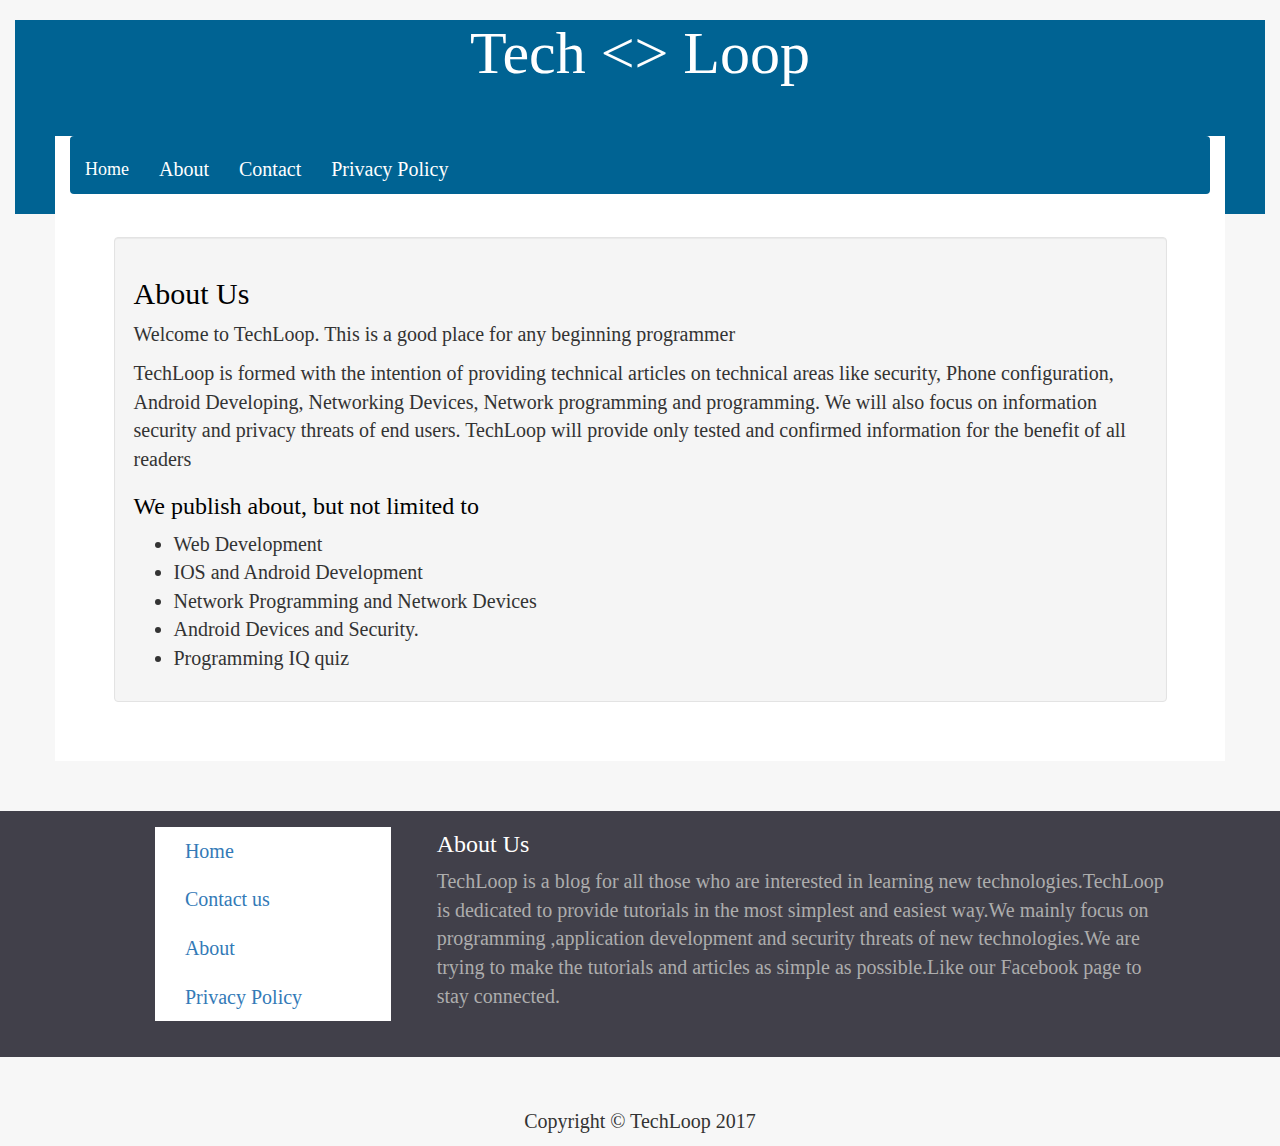
<file: About.html>
<!DOCTYPE html>
<!--
To change this license header, choose License Headers in Project Properties.
To change this template file, choose Tools | Templates
and open the template in the editor.
-->
<!DOCTYPE html>
<html lang="en">

<head>

    <meta charset="utf-8">
    <meta http-equiv="X-UA-Compatible" content="IE=edge">
    <meta name="viewport" content="width=device-width, initial-scale=1">
    <meta name="description" content="">
    <meta name="author" content="">

    <title>About-TechLoop</title>

    <!-- Bootstrap Core CSS -->
    <link href="css/bootstrap.min.css" rel="stylesheet">

    <!-- Custom CSS -->
    <link href="css/blog-home.css" rel="stylesheet">
    <link href="css/Footer-white.css" rel="stylesheet">
    <!-- HTML5 Shim and Respond.js IE8 support of HTML5 elements and media queries -->
    <!-- WARNING: Respond.js doesn't work if you view the page via file:// -->
    <!--[if lt IE 9]>
        <script src="https://oss.maxcdn.com/libs/html5shiv/3.7.0/html5shiv.js"></script>
        <script src="https://oss.maxcdn.com/libs/respond.js/1.4.2/respond.min.js"></script>
    <![endif]-->
    <script src="js/jquery.js"></script>

    <!-- Bootstrap Core JavaScript -->
    <script src="js/bootstrap.min.js"></script>

</head>

<body>

    <!-- Navigation -->
    	
              <div class="container-fluid">
			  
				
			  <div  id="hCon" style="background:#006393;">
				<h1 id="LoopHead" style="">Tech <> Loop</h1>
					
			  <div class="container">
			   <nav class="navbar navbar-inverse " role="navigation" id="bar">
            <!-- Brand and toggle get grouped for better mobile display -->
            <div class="navbar-header">
                <button type="button" class="navbar-toggle" data-toggle="collapse" data-target="#bs-example-navbar-collapse-1">
                    <span class="sr-only">Toggle navigation</span>
                    <span class="icon-bar"></span>
                    <span class="icon-bar"></span>
                    <span class="icon-bar"></span>
                </button>
                <a class="navbar-brand" href="index.html" id="page">Home</a>
            </div>
            
            <!-- Collect the nav links, forms, and other content for toggling -->
            <div class="collapse navbar-collapse" id="bs-example-navbar-collapse-1">
                <ul class="nav navbar-nav">
                    <li>
                        <a href="About.html">About</a>
                    </li>
                  
                    <li>
                        <a href="contact.html">Contact</a>
                    </li>
                    <li>
                        <a href="privacypolicy.htm">Privacy Policy</a>
                    </li>
                </ul>
            </div>
            <!-- /.navbar-collapse -->
            </div>	
            </div>
        </div> <!--div class="container"-->
        <!-- /.container -->
           
    </nav>
	  </div>  
    
    <div class="container">
            <div class="row">
                <div class="well" style="margin:2% 5% 5% 5%">
                    <h2>About Us</h2>
                    <p>Welcome to TechLoop. This is a good place for any beginning programmer</p>
                    <p>TechLoop is formed with the intention of providing technical articles on
                    technical areas like security, Phone configuration, Android Developing, Networking Devices, Network programming and programming.
                    We will also focus on information security and privacy threats of end users. TechLoop will provide only tested and confirmed information for the benefit of all readers</p>
                        
                    <h3>We publish about, but not limited to</h3>
                    <ul>
                        <li>Web Development</li>
                        <li>IOS and Android Development</li>
                        <li>Network Programming and Network Devices</li>
                        <li>Android Devices and Security.</li>
                        <li>Programming IQ quiz</li>
                    </ul>    
                        
                  </div>  
                  
            </div>    
    </div>      
    
    <footer>
        
            <div class="row">
    
                    <div class="col-md-1"></div>
                    
                    <div class="col-md-3">
                         <ul class="alert" id="footerL">
                                   <li id="footerhome"><a href="index.html">Home</a></li>
                                   <li><a href="contact.html">Contact us</a></li>
                                   <li><a href="About.html">About</a></li>
                                   <li><a href="Privacy.html">Privacy Policy</a></li>
                        </ul>  
                    </div>  
    
                     <div class="col-md-7" id="footerabout">
     
                        <h3 id="footerh" class="">About Us</h5>
                        <p id="footerp">
                            TechLoop is a blog for all those who are interested in learning new
                            technologies.TechLoop is dedicated to provide tutorials in the most
                            simplest and easiest way.We mainly focus on programming ,application 
                            development and security threats of new technologies.We are trying to make
                            the tutorials and articles as simple as possible.Like our Facebook page to
                            stay connected.  
                        </p>
                       
                     </div>
                         
            </div>
          
    </footer>
             <p class="text-center">Copyright © TechLoop 2017</p>
    
</body>
<style>
    
#page
{
    color:white;
}    

</style>
</html>
</file>
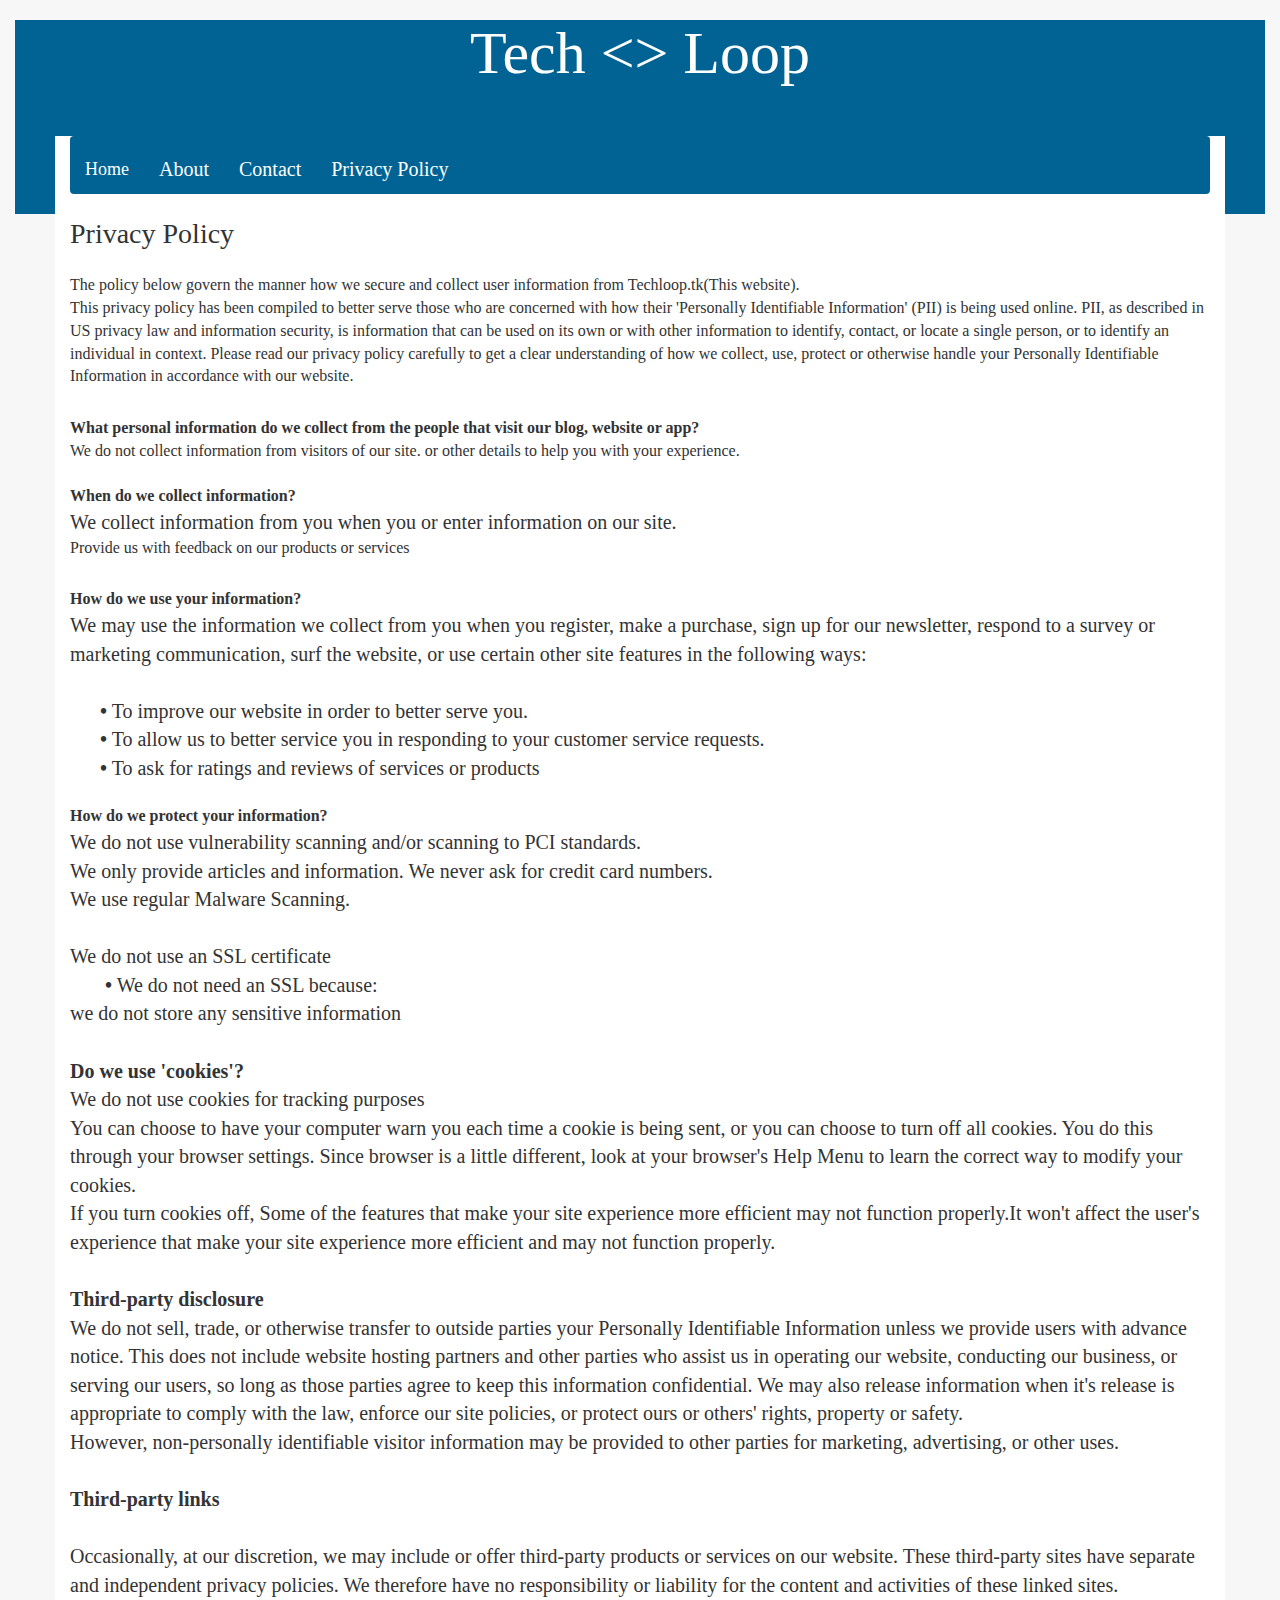
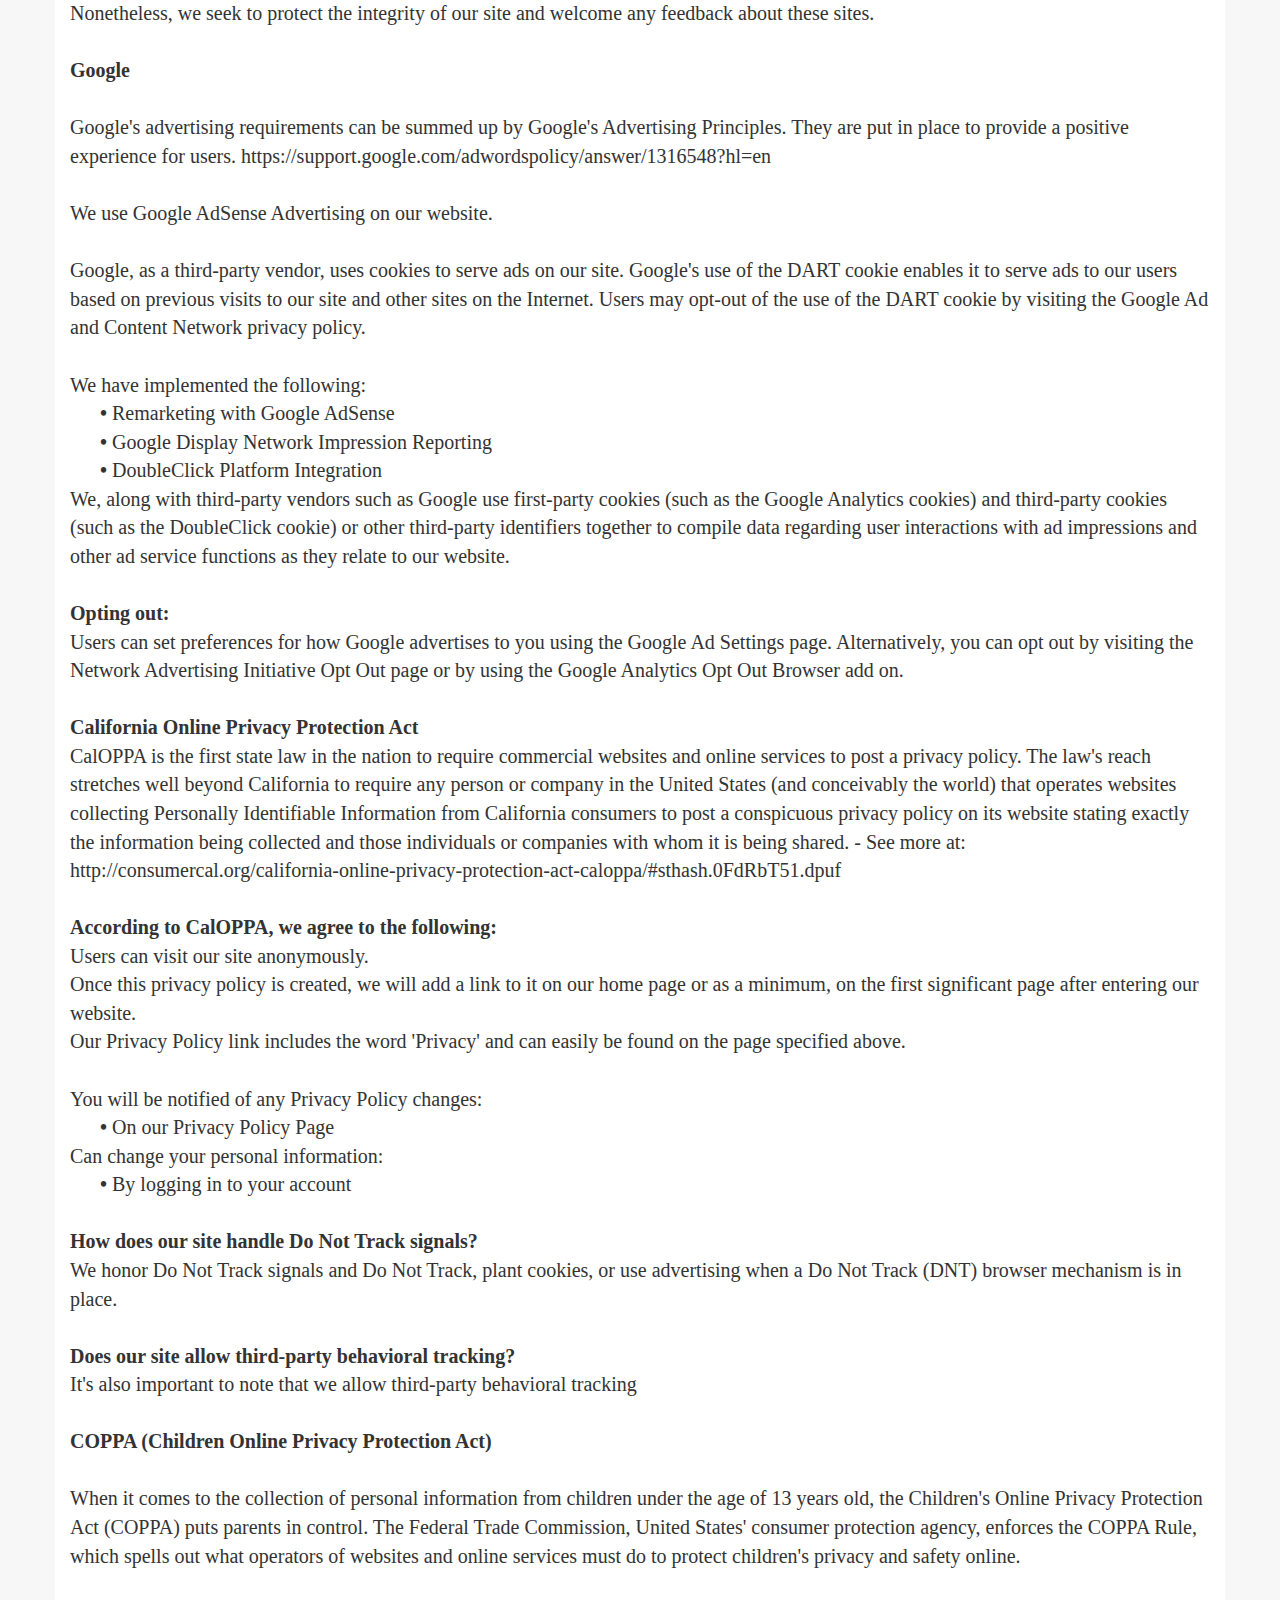
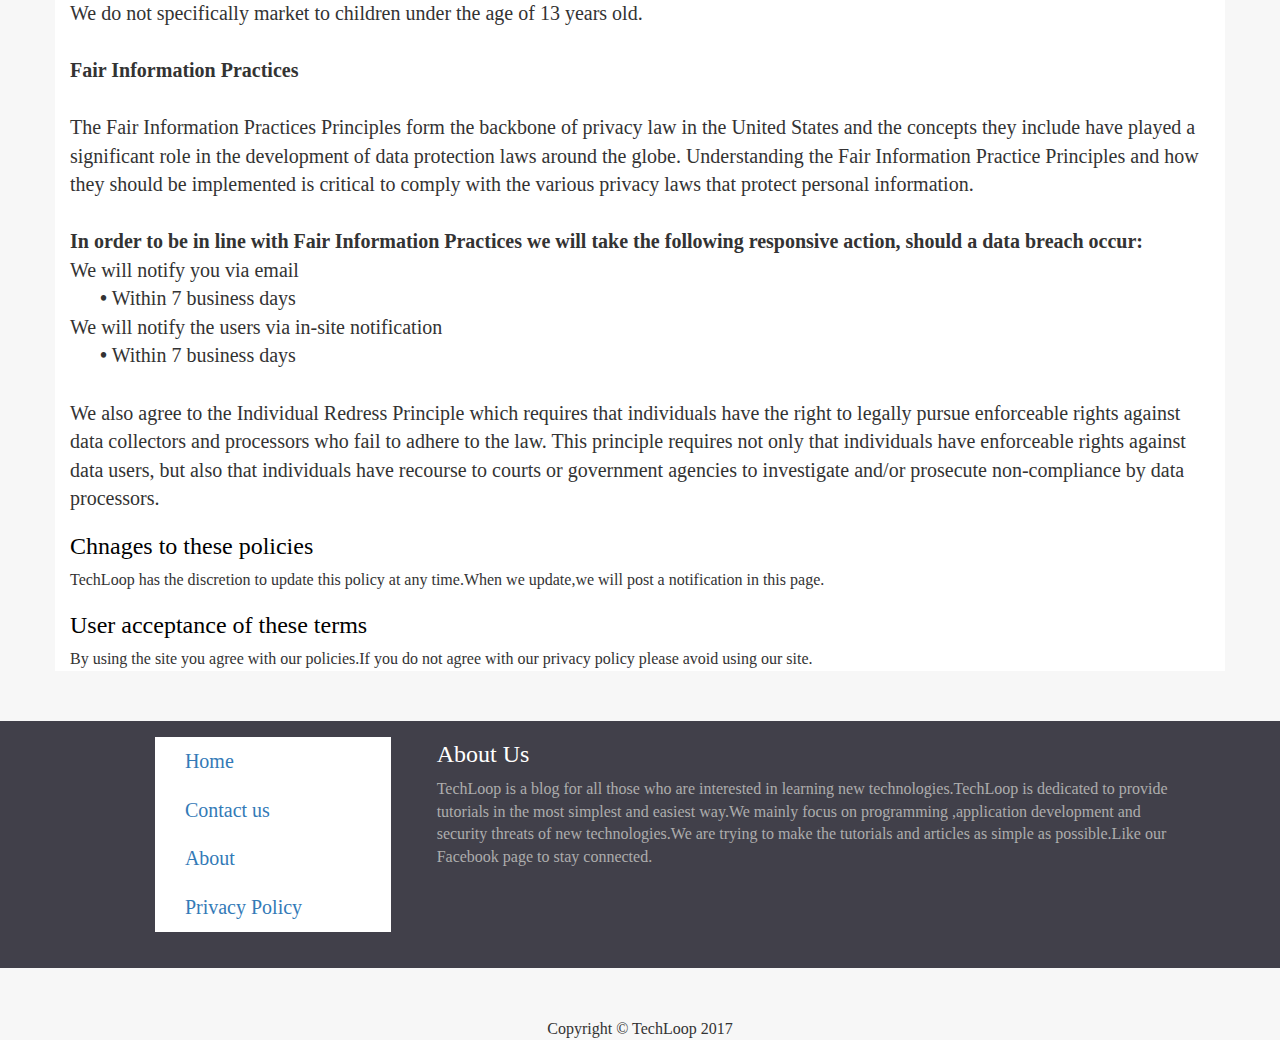
<file: privacypolicy.htm>
<!--
To change this license header, choose License Headers in Project Properties.
To change this template file, choose Tools | Templates
and open the template in the editor.
-->
<!DOCTYPE html>
<html lang="en">

<head>

    <meta charset="utf-8">
    <meta http-equiv="X-UA-Compatible" content="IE=edge">
    <meta name="viewport" content="width=device-width, initial-scale=1">
    <meta name="description" content="">
    <meta name="author" content="">

    <title>Privacypolicy-TechLoop</title>

    <!-- Bootstrap Core CSS -->
    <link href="css/bootstrap.min.css" rel="stylesheet">
      <link href="css/Footer-white.css" rel="stylesheet">
    <!-- Custom CSS -->
    <link href="css/blog-home.css" rel="stylesheet">
    <script src="js/jquery.js"></script>

    <!-- Bootstrap Core JavaScript -->
    <script src="js/bootstrap.min.js"></script>

    <!-- HTML5 Shim and Respond.js IE8 support of HTML5 elements and media queries -->
    <!-- WARNING: Respond.js doesn't work if you view the page via file:// -->
    <!--[if lt IE 9]>
        <script src="https://oss.maxcdn.com/libs/html5shiv/3.7.0/html5shiv.js"></script>
        <script src="https://oss.maxcdn.com/libs/respond.js/1.4.2/respond.min.js"></script>
    <![endif]-->

</head>

<body>
       <div class="container-fluid">
			  
				
			  <div  id="hCon" style="background:#006393;">
				<h1 id="LoopHead" style="">Tech <> Loop</h1>
					
			  <div class="container">
			   <nav class="navbar navbar-inverse " role="navigation" id="bar">
            <!-- Brand and toggle get grouped for better mobile display -->
            <div class="navbar-header">
                <button type="button" class="navbar-toggle" data-toggle="collapse" data-target="#bs-example-navbar-collapse-1">
                    <span class="sr-only">Toggle navigation</span>
                    <span class="icon-bar"></span>
                    <span class="icon-bar"></span>
                    <span class="icon-bar"></span>
                </button>
                <a class="navbar-brand" href="index.html" id="page">Home</a>
            </div>
            
            <!-- Collect the nav links, forms, and other content for toggling -->
            <div class="collapse navbar-collapse" id="bs-example-navbar-collapse-1">
                <ul class="nav navbar-nav">
                    <li>
                        <a href="About.html">About</a>
                    </li>
                  
                    <li>
                        <a href="contact.html">Contact</a>
                    </li>
                    <li>
                        <a href="privacypolicy.htm">Privacy Policy</a>
                    </li>
                </ul>
            </div>
            <!-- /.navbar-collapse -->
            </div>	
            </div>
        </div> <!--div class="container"-->
        <!-- /.container -->
           
    </nav>
	  </div>  
    
   
    <style>
#page
{
    color:white;
}        
#ppBody
{
    
}

#ppHeader
{
    font-family:verdana;
    font-size:21pt;
    width:100%;
    margin:0 auto;
}
p{
    
    font-family:verdana;
    font-size:12pt;
    width:100%;
    margin:0 auto;
}
.ppConsistencies
{
    display:none;
}
.innerText
{
    font-weight: normal;
}
</style>
<div class="container">
<div id='ppHeader'> Privacy Policy</div><div id='ppBody'><div class='ppConsistencies'><div class='col-2'>
            <div class="quick-links text-center"><h4>Information Collection</h4></div>
        </div><div class='col-2'>
            <div class="quick-links text-center"><h4>Information Usage</h4></div>
        </div><div class='col-2'>
            <div class="quick-links text-center"><h4>Information Protection</h4></div>
        </div><div class='col-2'>
            <div class="quick-links text-center"><h4>Cookie Usage</h4></div>
        </div><div class='col-2'>
            <div class="quick-links text-center"><h4>3rd Party Disclosure</h4></div>
        </div><div class='col-2'>
            <div class="quick-links text-center"><h4>3rd Party Links</h4></div>
        </div><div class='col-2'></div></div><div style='clear:both;height:10px;'></div><div class='ppConsistencies'><div class='col-2'>
            <div class="col-12 quick-links2 gen-text-center">Google AdSense</div>
        </div><div class='col-2'>
            <div class="col-12 quick-links2 gen-text-center">
                    Fair Information Practices
                    <div class="col-8 gen-text-left gen-xs-text-center" style="font-size:12px;position:relative;left:20px;">Fair information<br> Practices</div>
                </div>
        </div><div class='col-2'>
            <div class="col-12 quick-links2 gen-text-center coppa-pad">
                    COPPA

                </div>
        </div><div class='col-2'>
            <div class="col-12 quick-links2 quick4 gen-text-center caloppa-pad">
                    CalOPPA

                </div>
        </div><div class='col-2'>
            <div class="quick-links2 gen-text-center">Our Contact Information<br></div>
        </div></div><div style='clear:both;height:10px;'></div>
        
<div class='innerText'>
    <p>The policy below govern the manner how we secure and collect user information from Techloop.tk(This website).</p>
    <p style="font-size:">This privacy policy has been compiled to better 
        serve those who are concerned with how their 'Personally Identifiable Information' 
        (PII) is being used online. PII, as described in US privacy law and information 
        security,
        is information that can be used on its own or with other information to identify,
        contact, or locate a single person, or to identify an individual in context. 
        Please read our privacy policy carefully to get a clear understanding of 
        how we collect, use, protect or otherwise handle your Personally Identifiable
        Information in 
        accordance with our website.<br></div><span id='infoCo'></span><br><div class='grayText'><strong>
               
      <p >What personal information do we collect from the people that 
          visit our blog, website or app?</p></div>
        
     <p class="innerText">
     We do not collect information from visitors of our site. or other details
      to help you with your experience.</p>
     
                            
  <p><br>When do we collect information?</p><div class='innerText'>We collect information from you when you or enter information on our site.</p></div><p style="font-weight: normal">Provide us with feedback on our products or services</p><span id='infoUs'></span><br><div class='grayText'>
                           <p>How do we use your information?<p></div><div class='innerText'>
                               We may use the information we collect from you when you register, make a purchase,
                               sign up for our newsletter, respond to a survey or marketing communication, surf
                               the website, or use certain other site features in the following ways:<br><br></div>
                           <div class='innerText'>&nbsp;&nbsp;&nbsp;&nbsp;&nbsp; <strong>&bull;</strong> To 
                               improve our website in order to better serve you.</div><div class='innerText'>&nbsp;&nbsp;&nbsp;&nbsp;&nbsp; 
                                   <strong>&bull;</strong> To allow us to better service you in responding to your
                                   customer service requests.</div><div class='innerText'>&nbsp;&nbsp;&nbsp;&nbsp;&nbsp; 
                                       <strong>&bull;</strong> To ask for ratings and reviews of services or products</div>
                           <span id='infoPro'></span><p><br><strong>How do we protect your information?</strong>
                           <p><div class='innerText'>We do not use vulnerability scanning and/or scanning 
                             to PCI standards.</div><div class='innerText'>We only provide articles and 
                             information. We never ask for credit card numbers.</div><div class='innerText'>
                             We use regular Malware Scanning.<br><br></div><div class='innerText'>
                             We do not use an SSL certificate</div><div class='innerText'>&nbsp;&nbsp
                             &nbsp;&nbsp;&nbsp; <strong>&bull;</strong> We do not need an SSL
                             because:</div><div class='innerText'>we do not store any sensitive information</div>
                             <span id='coUs'></span><br><strong>Do we use 'cookies'?</strong><div class='innerText'>
                                 We do not use cookies for tracking purposes <br>You can choose to have your computer
                                 warn you each time a cookie is being sent, or you can choose to turn off all cookies.
                                 You do this through your browser settings. Since browser is a little different, 
                                 look at your browser's Help Menu to learn the correct way to modify your cookies.</div><div class='innerText'>
                                     If you turn cookies off, Some of the features that make your site experience more 
                                     efficient may not function properly.It won't affect the user's experience that make 
                                     your site experience more efficient and may not function properly.</div>
                             
                             <span id='trDi'></span><br><div class='grayText'><strong>Third-party disclosure</strong></strong></div>
                                     We do not sell, trade, or otherwise transfer to outside parties your Personally
                                    Identifiable Information unless we provide users with advance notice. This does
                                    not include website hosting partners and other parties who assist us in 
                                    operating our website, conducting our business, or serving our users, so long
                                    as those parties agree to keep this information confidential. We may also 
                                    release information when it's release is appropriate to comply with the law, 
                                    enforce our site policies, or protect ours or others' rights, property or 
                                    safety. <br>However, non-personally identifiable visitor information may 
                                    be provided to other parties for marketing, advertising, or other uses. </div>
<span id='trLi'></span><br><div class='grayText'><strong>Third-party links</strong></div><br /><div class='innerText'>
    Occasionally, at our discretion, we may include or offer third-party products 
    or services on our website. These third-party sites have separate and independent
    privacy policies. We therefore have no responsibility or liability for the content and 
    activities of these linked sites. Nonetheless, we seek to protect the integrity of our 
    site and welcome any feedback about these sites.</div><span id='gooAd'></span><br><div 
        class='blueText'><strong>Google</strong></div><br /><div class='innerText'>Google's
            advertising requirements can be summed up by Google's Advertising Principles. 
            They are put in place to provide a positive experience for users. 
            https://support.google.com/adwordspolicy/answer/1316548?hl=en <br><br>
            <div class='innerText'>We use Google AdSense Advertising on our website.
            </div><div class='innerText'><br>Google, as a third-party vendor, uses
                cookies to serve ads on our site. Google's use of the DART cookie
                enables it to serve ads to our users based on previous visits to our 
                site and other sites on the Internet. Users may opt-out of the use of 
                the DART cookie by visiting the Google Ad and Content Network privacy
                policy.<br></div><div class='innerText'><br></strong>We have implemented the following:
                    </strong></div><div class='innerText'>&nbsp;&nbsp;&nbsp;&nbsp;&nbsp; <strong>&bull;
                        </strong> Remarketing with Google AdSense</div>
            <div class='innerText'>&nbsp;&nbsp;&nbsp;&nbsp;&nbsp; <strong>&bull;</strong> Google 
                Display Network Impression Reporting</div><div class='innerText'>&nbsp;&nbsp;&nbsp;
                    &nbsp; <strong>&bull;</strong> DoubleClick Platform Integration<br>
                    </strong></div>We, along with third-party vendors such as Google 
                    use first-party cookies (such as the Google Analytics cookies) and 
                    third-party cookies (such as the DoubleClick cookie) or other third-party 
                    identifiers together to compile data regarding user interactions with ad 
                    impressions and other ad service functions as they relate to our website. 
        </div><div class='innerText'><br><strong>Opting out:</strong><br></p>
                Users can set preferences for how Google advertises to you 
                using the Google Ad Settings page. Alternatively, you can opt out by 
                
                visiting the Network Advertising Initiative Opt Out page or by using 
                the
                Google Analytics Opt Out Browser add on.<br><span id='calOppa'></span><br><div class='blueText'><strong>California Online Privacy Protection Act</strong><div class='innerText'>CalOPPA is the first state law in the nation to require commercial websites and online services to post a privacy policy.  The law's reach stretches well beyond California to require any person or company in the United States (and conceivably the world) that operates websites collecting Personally Identifiable Information from California consumers to post a conspicuous privacy policy on its website stating exactly the information being collected and those individuals or companies with whom it is being shared. -  See more at: http://consumercal.org/california-online-privacy-protection-act-caloppa/#sthash.0FdRbT51.dpuf<br></div><div class='innerText'><br><strong>According to CalOPPA, we agree to the following:</strong><br><div class='innerText'>Users can visit our site anonymously.<div class='innerText'>Once this privacy policy is created, we will add a link to it on our home page or as a minimum, on the first significant page after entering our website.<br><div class='innerText'>Our Privacy Policy link includes the word 'Privacy' and can easily be found on the page specified above.</div><div class='innerText'><br>You will be notified of any Privacy Policy changes:<div class='innerText'>&nbsp;&nbsp;&nbsp;&nbsp;&nbsp; <strong>&bull;</strong> 
                                        On our Privacy Policy Page<br><div class='innerText'>Can change your personal information:</div><div class='innerText'>&nbsp;&nbsp;&nbsp;&nbsp;&nbsp; <strong>&bull;</strong> By logging in to your account</div><div class='innerText'><br><strong>How does our site handle Do Not Track signals?</strong><br></div><div class='innerText'>We honor Do Not Track signals and Do Not Track, plant cookies, or use advertising when a Do Not Track (DNT) browser mechanism is in place. </div><div class='innerText'><br><strong>Does our site allow third-party behavioral tracking?</strong><br></div><div class='innerText'>It's also important to note that we allow third-party behavioral tracking</div><span id='coppAct'></span><br><div class='blueText'><strong>COPPA (Children Online Privacy Protection Act)</strong></div><br /><div class='innerText'>When it comes to the collection of personal information from children under the age of 13 years old, the Children's Online Privacy Protection Act (COPPA) puts parents in control.  The Federal Trade Commission, United States' consumer protection agency, enforces the COPPA Rule, which spells out what operators of websites and online services must do to protect children's privacy and safety online.<br><br></div><div class='innerText'>We do not specifically market to children under the age of 13 years old.</div><span id='ftcFip'></span><br><div class='blueText'><strong>Fair Information Practices</strong></div><br /><div class='innerText'>The Fair Information Practices Principles form the backbone of privacy law in the United States and the concepts they include have played a significant role in the development of data protection laws around the globe. Understanding the Fair Information Practice Principles and how they should be implemented is critical to comply with the various privacy laws that protect personal information.<br><br></div><div class='innerText'><strong>In order to be in line with Fair Information Practices we will take the following responsive action, should a data breach occur:</strong></div><div class='innerText'>We will notify you via email</div><div class='innerText'>&nbsp;&nbsp;&nbsp;&nbsp;&nbsp; <strong>&bull;</strong> Within 7 business days</div><div class='innerText'>We will notify the users via in-site notification</div><div class='innerText'>&nbsp;&nbsp;&nbsp;&nbsp;&nbsp; <strong>&bull;</strong> Within 7 business days</div><div class='innerText'><br>We also agree to the Individual Redress Principle which requires that individuals have the right to legally pursue enforceable rights against data collectors and processors who fail to adhere to the law. This principle requires not only that individuals have enforceable rights against data users, but also that individuals have recourse to courts or government agencies to investigate and/or prosecute non-compliance by data processors.</div> </div>
                
                <h3>Chnages to these policies</h3>
                <p class="innerText">
                    TechLoop has the discretion to update this policy at any time.When we update,we will post a notification in this page.
                 
                </p>
                
                <h3>User acceptance of these terms</h3>
                <p class="innerText">
                    By using the site you agree with our policies.If you do not agree with our privacy policy please avoid using our site.
                </p>
                </div>
                                
            </div> </div>  </div>    </div> </div>  </div>                 
       <footer>
            <div class="row">
    
                    <div class="col-md-1"></div>
                    
                    <div class="col-md-3">
                         <ul class="alert" id="footerL">
                                   <li id="footerhome"><a href="index.html">Home</a></li>
                                   <li><a href="contact.html">Contact us</a></li>
                                   <li><a href="About.html">About</a></li>
                                   <li><a href="Privacy.html">Privacy Policy</a></li>
                        </ul>  
                    </div>  
    
                     <div class="col-md-7" id="footerabout">
     
                        <h3 id="footerh" class="">About Us</h5>
                        <p id="footerp">
                            TechLoop is a blog for all those who are interested in learning new
                            technologies.TechLoop is dedicated to provide tutorials in the most
                            simplest and easiest way.We mainly focus on programming ,application 
                            development and security threats of new technologies.We are trying to make
                            the tutorials and articles as simple as possible.Like our Facebook page to
                            stay connected.  
                        </p>
                       
                     </div>
                         
            </div>
          
    </footer>
       <div>      
        <p class="text-center">Copyright © TechLoop 2017</p>
      </div>      
    </body>
    </html><!-- CONTAINER>
</file>
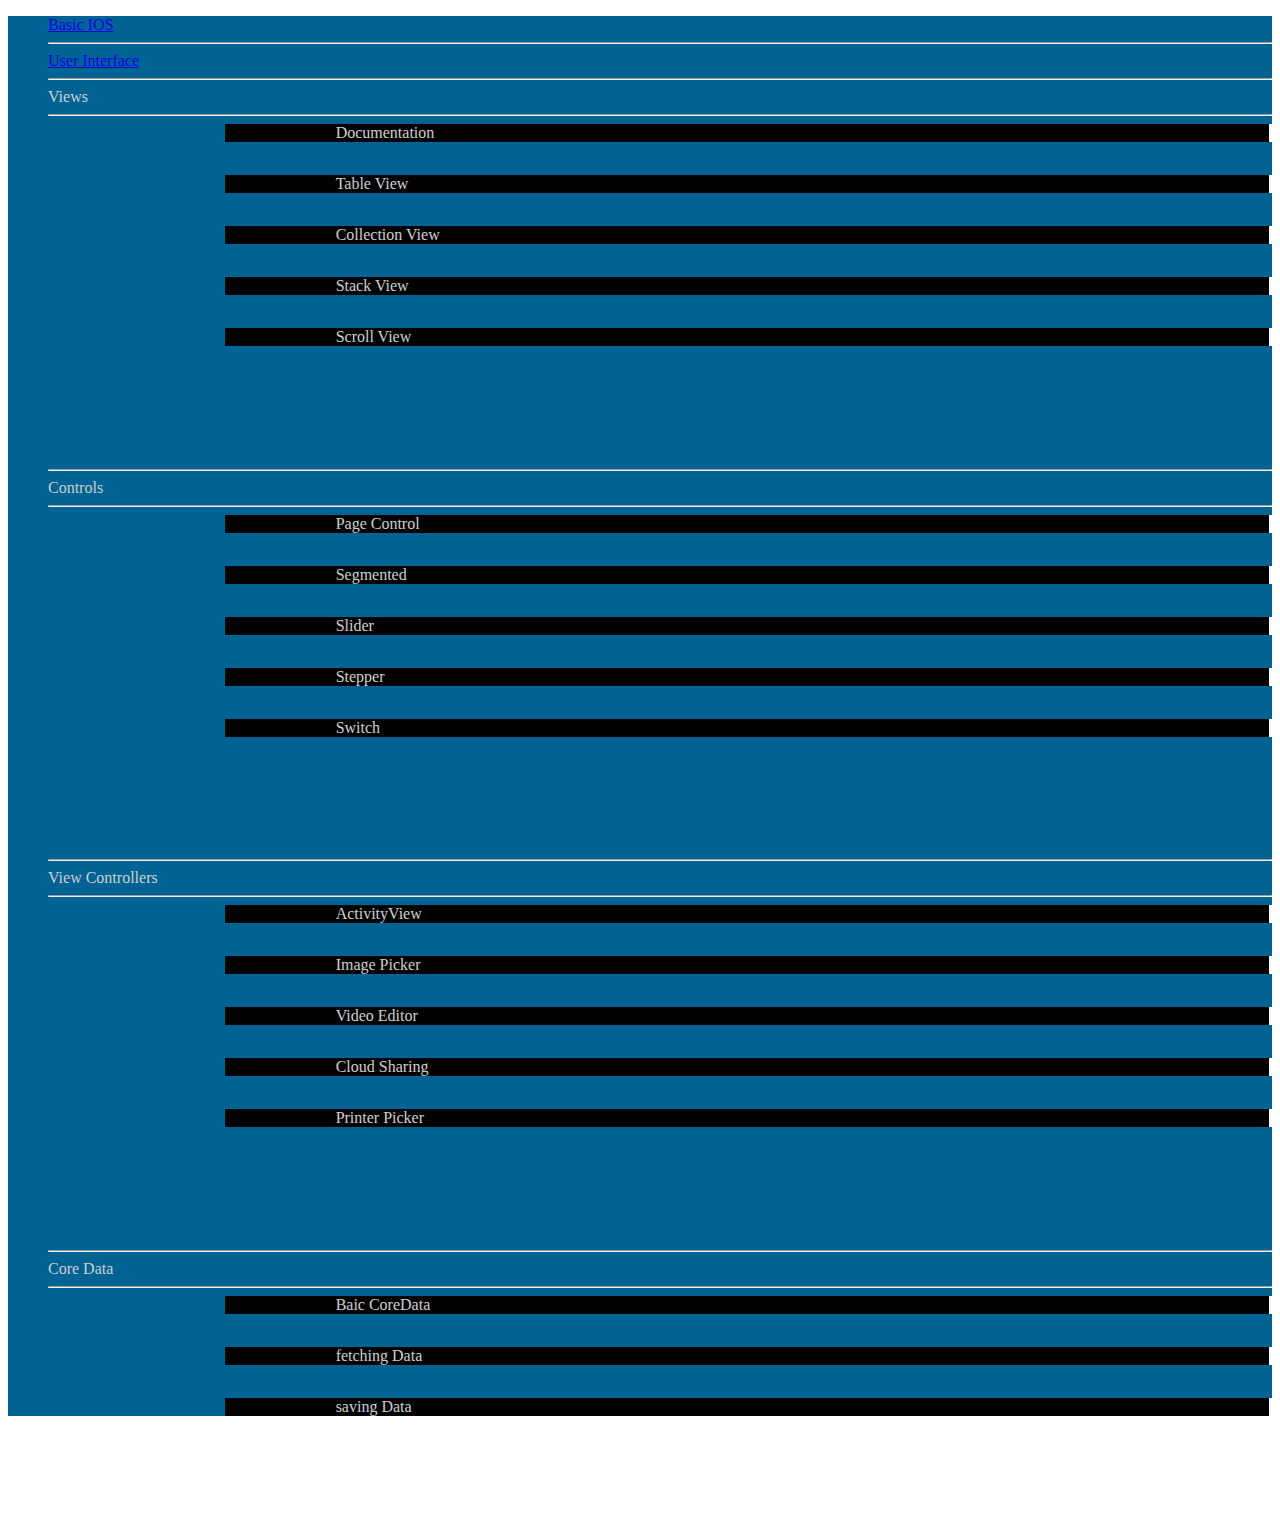
<file: IOS/links.html>
<!DOCTYPE html>
<!--
To change this license header, choose License Headers in Project Properties.
To change this template file, choose Tools | Templates
and open the template in the editor.
-->
<html>
    <head>
        <title>TODO supply a title</title>
        <meta charset="UTF-8">
        <meta name="viewport" content="width=device-width, initial-scale=1.0">
    </head>
    <body>
          <div>
                  <ul id="cover" class="list-group-item">
                     <li><a href="basic.php">Basic IOS</a>
                     </li>
                     <!--hr>
                       <ul id="innerUl">
                            <li id="check"><a>Baic CoreData </a></li>
                           
                            <li><a>fetching Data</a></li>
                            
                            <li>saving Data</li>
                           
                        </ul-->
                     
                     <hr>
                     <li><a href="userint.php">User Interface</li>
               
                     
                     <!--hr>
                        <ul id="innerUl">
                            <li id="check"><a>Storyboard</a></li>
                           
                            <li><a>UI Elements</a></li>
                            
                            <li>saving Data</li>
                           
                        </ul-->
                     <hr>
                     <li><a>Views</a></li>
                     <hr>
                        <ul id="innerUl">
                            <li id="check"><a href="https://developer.apple.com/documentation/uikit/uiview" target="_blank">Documentation</a></li>    
                            <li id="check"><a href="tableview.php">Table View</a></li>
                           
                            <li><a href="collectionview.php">Collection View</a></li>
                            
                            <li><a href="stackview.php">Stack View</a></li>
                            
                            <li><a href="scrollview.php">Scroll View</a></li>
                            
                        </ul>
                     <hr>
                     <li><a>Controls</a></li>
                     <hr>
                        <ul id="innerUl">
                            <li id="check"><a href="tableview.php">Page Control</a></li>
                           
                            <li><a href="collectionview.php">Segmented</a></li>
                            
                            <li><a href="stackview.php">Slider</a></li>
                            
                            <li><a href="scrollview.php">Stepper</a></li>
                            
                             <li><a href="scrollview.php">Switch</a></li>
                             
                        </ul>
                     <hr>
                     <li><a>View Controllers</a></li>
                     <hr>
                        <ul id="innerUl">
                            <li id="check"><a href="tableview.php">ActivityView</a></li>
                           
                            <li><a href="collectionview.php">Image Picker</a></li>
                            
                            <li><a href="stackview.php">Video Editor</a></li>
                            
                            <li><a href="scrollview.php">Cloud Sharing</a></li>
                            
                             <li><a href="scrollview.php">Printer Picker</a></li>
                             
                        </ul>
                     <hr>
                     <li>Core Data</li>
                     <hr>
                        <ul id="innerUl">
                            <li id="check"><a href="basic.php">Baic CoreData</a></li>
                           
                            <li><a href="basic.php">fetching Data</a></li>
                            
                            <li><a href="basic.php">saving Data</a></li>
                           
                        </ul>
                     
		  </ul>		 
          </div>
    
     <style type="text/css">
        body{
            font:book antiqua;    
        }  
        #cover{
            background:#006393;
            
        }
        #cover li {
             color:#00aced;
        }
        #cover li{
            
            display:block;
            text-decoration:none;
            color:#cfcfcf
        }
        #innerUl{
              //background:#ccccff;
              
             x
           // margin-top:-5%;
           // margin-bottom:-5%;
              padding-left:10%;
             margin-bottom:10%;
              
        }
        #innerUl li:hover{
           opacity:1;
        } 
        #innerUl li  {
            margin-bottom:3%;
            border-right:solid white;
            margin-left:5%;
            ///opacity:0.5;
            background:#020202;
            padding-left:10%;
            text-decoration:none;
            font-style:strong;
           
          
        }
        #innerUl li a{
             color:#cfcfcf;
            text-decoration:none;
             display:block;
        }
    </style>    
    </body>
   
</html>
</file>
<file: css/Footer-white.css>
footer
        {
            background:#41404a;
            color:;
        }
        #footerh
        {
            color:white;
        }
        #footerp
        {
            color:#adadad;
        }
        #footerL li
        {
            display:block;
            text-decoration: none;
            padding:10px 30px 10px 30px;
            background:white;
            width:100%;
            
        }
        #footerhome
        {
            background:white;
            
        }
        #footerL
        {
            margin-left:10%;
        }
        #footerL li a:hover
        {
           
            text-decoration:none;
            opacity:0.8;
        }
        #footer-copyright{
                margin-bottom: -15px;
                text-align: center;
                color: #777;
        }
        @media screen and (max-width: 768px)
        {
            #footerL li
            {
                display:block;
                width:100%;
                padding:10px 10px 10px 10px;
                align:center;
            }
            #footerL
            {
                width:auto;
                text-align:justify;
            }
            
            #footerL li a
            {
                text-align:center;
                
            }
            #footerabout
            {
                display:none;
            }
        }
        @media screen and (max-width: 992px) {
            
            #footerL
            {
                width:auto;
                margin-left:2%;
            }
            
            
        }
</file>
<file: css/blog-home.css>
/*!
 * Start Bootstrap - Blog Home (http://startbootstrap.com/)
 * Copyright 2013-2016 Start Bootstrap
 * Licensed under MIT (https://github.com/BlackrockDigital/startbootstrap/blob/gh-pages/LICENSE)
 */

body {
    padding-top:-10px; /* Required padding for .navbar-fixed-top. Remove if using .navbar-static-top. Change if height of navigation changes. */
    font-size:20px;
    font-family:ubuntu;
    background:#f5f5f5;
    
}
#LoopHead
{
	margin-bottom:4%; color:white; text-align:center; font-size:60px;
}
#bar
{
    background:black;
}
#imgheader
{
    margin-top: -2%;
    border-radius:0px 0px 360px 360px;
}
.container
{
    background:white;
}

h1,h2,h3,h4
{
    color:black;
    font-family: Josefin-slab;
}

footer {
    margin: 50px 0;
}

#hHeader
    {
        background:white;
        height:;
       // margin-top:1%;
         font-family: 'Tangerine', serif;
    }

#bar
{
   background:#006393;
   border:none; /*#4fffff*/
   padding-top:5px;
   border-top:solid #006393;
}
#bar ul li a, #bar a
{
	color:white;
	/*background:#b0b0b0;*/
}
#bar ul li a:hover,#bar a:hover
{
	border-bottom:solid #4fffff;
	
}
#bar ul li a,#bar a{
    border-bottom:#006393;
}
#page
{
    border-bottom:#006393;
    color:white;
}   

.sidebar
{
    background:white;
    margin-top:15%;
    margin-bottom:10%;

   
}
.fb
{
//margin-top: 120px;
  

   
}
#verticalLine {
        //background:#c0c0c0;
        //border-left: solid #1b6d85;
       border-right:solid #1b6d85;
        
}
.well{
    
        margin-top: 10%   
    }
#posth1
    {
        color:#269abc;
    }
    
#popular
    {
        background:#269abc;
    }
#popular p
    {
        color:white;
    }    
#coverPopular
    {   
        margin-top:15%;
        margin-bottom:15%;
    }
#program
    {
        background:#f9f9f9;
        margin-right:4%;
        margin-top:2%;
    }    
#mobProgram
{
    display:none
}    
#live_data
{
    background:white;
    display:none;
}
#commspace
{
    margin-left: 3%;
    margin-top: 0%;
}
#comment
{
     border-radius: 20px 20px 20px 20px;
}
form
{
    width:100%;
}
input[type="text"],[type="email"],textarea
{
    width:60%;
    margin-bottom:4%;
    background:;
    border:#E1E1E1;
}
textarea
{
    width:90%;
    
}
input[type="sumbit"]
{
    padding:10px 30px 10px 30px;
    background:#269abc;
}
#btn-comment{float:right;}
pre
{
    background:#f7f7f7; font-size:14px; font-style:strong; color:black;
    
}
 body{background:#f7f7f7;} 

@media screen and (max-width: 992px) {
  
    
    
    p,.btn,input,div,span,h4 ,ul{
    font-size: 95%;
     
  }
  #LoopHead
  {
	  display:block;
  }
  
  #bar ul li a:hover,#bar a:hover
{
	opacity:0.5;
	border-top:none;	
}
  
  h1 {
    font-size: 24px;  
  }
  h2 {
    font-size: 22px;  
  }
  h3 {
    font-size: 18px;  
  }
  img
  {
      width:100%;
      height:200px;
  }
  #verticalLine {
        //background:#c0c0c0;
        //border-left: thick solid black;
       // border-top:solid #269abc;
        
}
.fb-page
{
    width:90%;
}
#fbcomment
{
    width:80%;
}

code
{
    font-size:12px;
}



#mobProgram
    {
        background:#f9f9f9;
        display:block;
    }    
#program
{
    display:none
}    
#imgheader
{
    display:none;
}

#count{display: none;}
.nav navbar-nav{border-bottom:none; text-decoration: none;}
#bs-example-navbar-collapse-1{border-top:none; }
}
@media screen and (max-width: 768px) {
  pre{
    font-size:10px;
    }
   p,.btn,input,div,span,h4 {
    font-size: 95%;
   
  }
  h1 {
    font-size: 20px;  
  }
  h2 {
    font-size: 18px;  
  }
  h3 {
    font-size: 16px;  
  }
  img
  {
      //width:80%;
      height:200px;
      width:100%;
  }
  .fb-page
  {
    width:90%;
  }
  #imgheader
{
    display:none;
}
  #count{display: none;}
}
</file>
